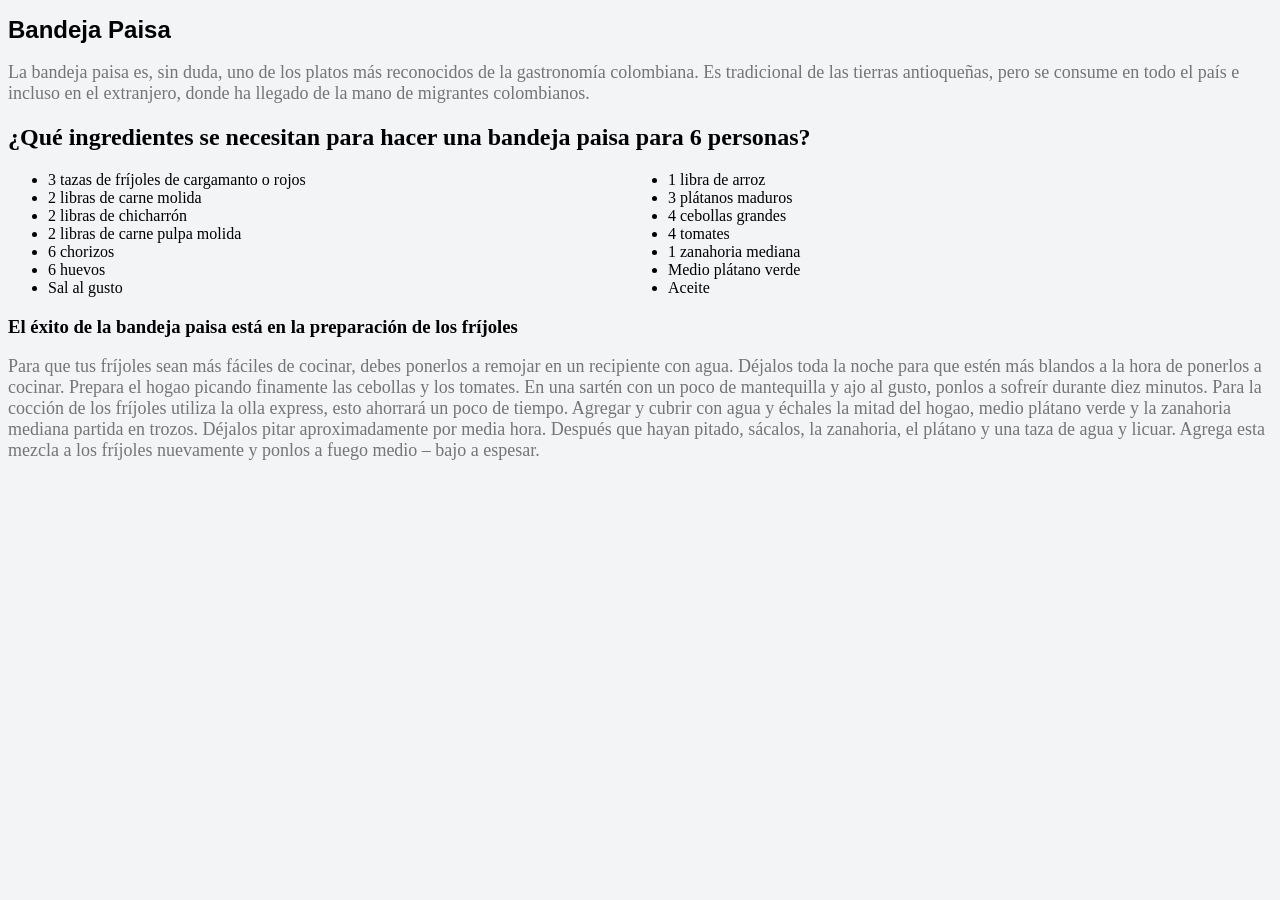
<file: HTML/BANDEJA PAISA.HTML>
<!DOCTYPE html>
<html lang="es">
<head>
       
    <meta charset="UTF-8">
     
    <title>Bandeja Paisa</title>
    
    
    <link rel="stylesheet" href="BANDEJA_PAISA.CSS">
     

</head>
<body>
      
    <h1>Bandeja Paisa</h1>
    <p>La bandeja paisa es, sin duda, uno de los platos más reconocidos de la gastronomía colombiana. Es tradicional de las tierras antioqueñas, pero se consume en todo el país e incluso en el extranjero, donde ha llegado de la mano de migrantes colombianos.</p>
    <h2>¿Qué ingredientes se necesitan para hacer una bandeja paisa para 6 personas?</h2>
    <div>
    <ul>
        <li>3 tazas de fríjoles de cargamanto o rojos</li>
        <li>2 libras de carne molida</li>
        <li>2 libras de chicharrón</li>
        <li>2 libras de carne pulpa molida</li>
        <li>6 chorizos</li>
        <li>6 huevos</li>
        <li>Sal al gusto</li>
        <li>1 libra de arroz</li>
        <li>3 plátanos maduros</li>
        <li>4 cebollas grandes</li>
        <li>4 tomates</li>
        <li>1 zanahoria mediana</li>
        <li>Medio plátano verde</li>
        <li>Aceite</li>
    </ul>
</div>

    <h3>El éxito de la bandeja paisa está en la preparación de los fríjoles</h3>
    <p>Para que tus fríjoles sean más fáciles de cocinar, debes ponerlos a remojar en un recipiente con agua. Déjalos toda la noche para que estén más blandos a la hora de ponerlos a cocinar.

Prepara el hogao picando finamente las cebollas y los tomates. En una sartén con un poco de mantequilla y ajo al gusto, ponlos a sofreír durante diez minutos.

Para la cocción de los fríjoles utiliza la olla express, esto ahorrará un poco de tiempo. Agregar y cubrir con agua y échales la mitad del hogao, medio plátano verde y la zanahoria mediana partida en trozos. Déjalos pitar aproximadamente por media hora. Después que hayan pitado, sácalos, la zanahoria, el plátano y una taza de agua y licuar. Agrega esta mezcla a los fríjoles nuevamente y ponlos a fuego medio – bajo a espesar.
</p>






</body>
</html>
</file>
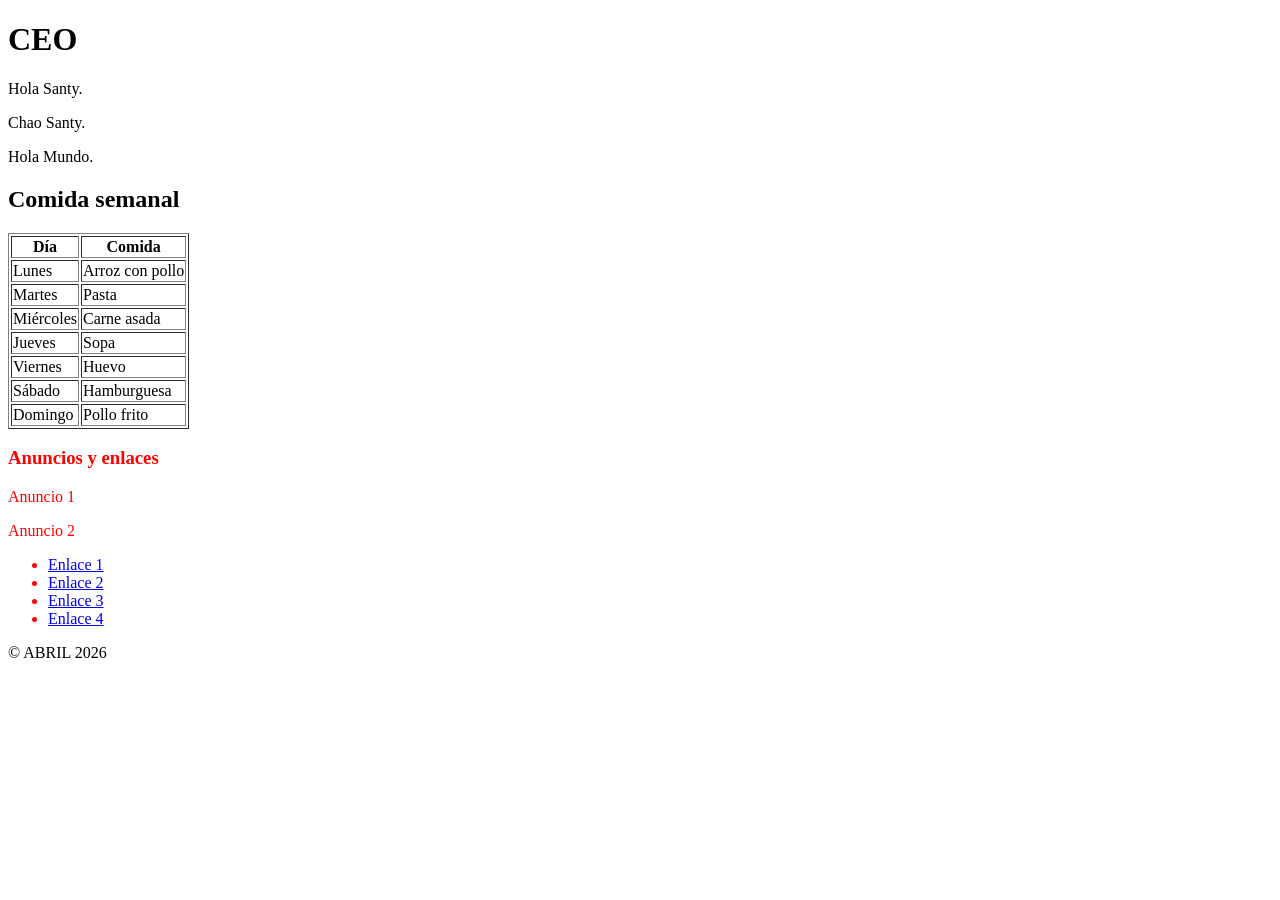
<file: HTML/secciones.html>
<!DOCTYPE html>
<html lang="es">
<head>
  <meta charset="UTF-8">
  <title>Taller HTML</title>

  <style>

    
    .links {
      color: red;
    }
  </style>

</head>
<body>

<header>
  <h1>CEO</h1>
</header>

<main>
  <p>Hola Santy.</p>
  <p>Chao Santy.</p>
  <p>Hola Mundo.</p>

  <h2>Comida semanal</h2>
  <table border="1">
    <tr>
      <th>Día</th>
      <th>Comida</th>
    </tr>
    <tr><td>Lunes</td><td>Arroz con pollo</td></tr>
    <tr><td>Martes</td><td>Pasta</td></tr>
    <tr><td>Miércoles</td><td>Carne asada</td></tr>
    <tr><td>Jueves</td><td>Sopa</td></tr>
    <tr><td>Viernes</td><td>Huevo</td></tr>
    <tr><td>Sábado</td><td>Hamburguesa</td></tr>
    <tr><td>Domingo</td><td>Pollo frito</td></tr>
  </table>
</main>

<aside class="links">
  <h3>Anuncios y enlaces</h3>
  <p>Anuncio 1</p>
  <p>Anuncio 2</p>

  <ul>
    <li><a href="#">Enlace 1</a></li>
    <li><a href="#">Enlace 2</a></li>
    <li><a href="#">Enlace 3</a></li>
    <li><a href="#">Enlace 4</a></li>
  </ul>
</aside>

<footer>
  <p>© ABRIL 2026</p>
</footer>

</body>
</html>
</file>
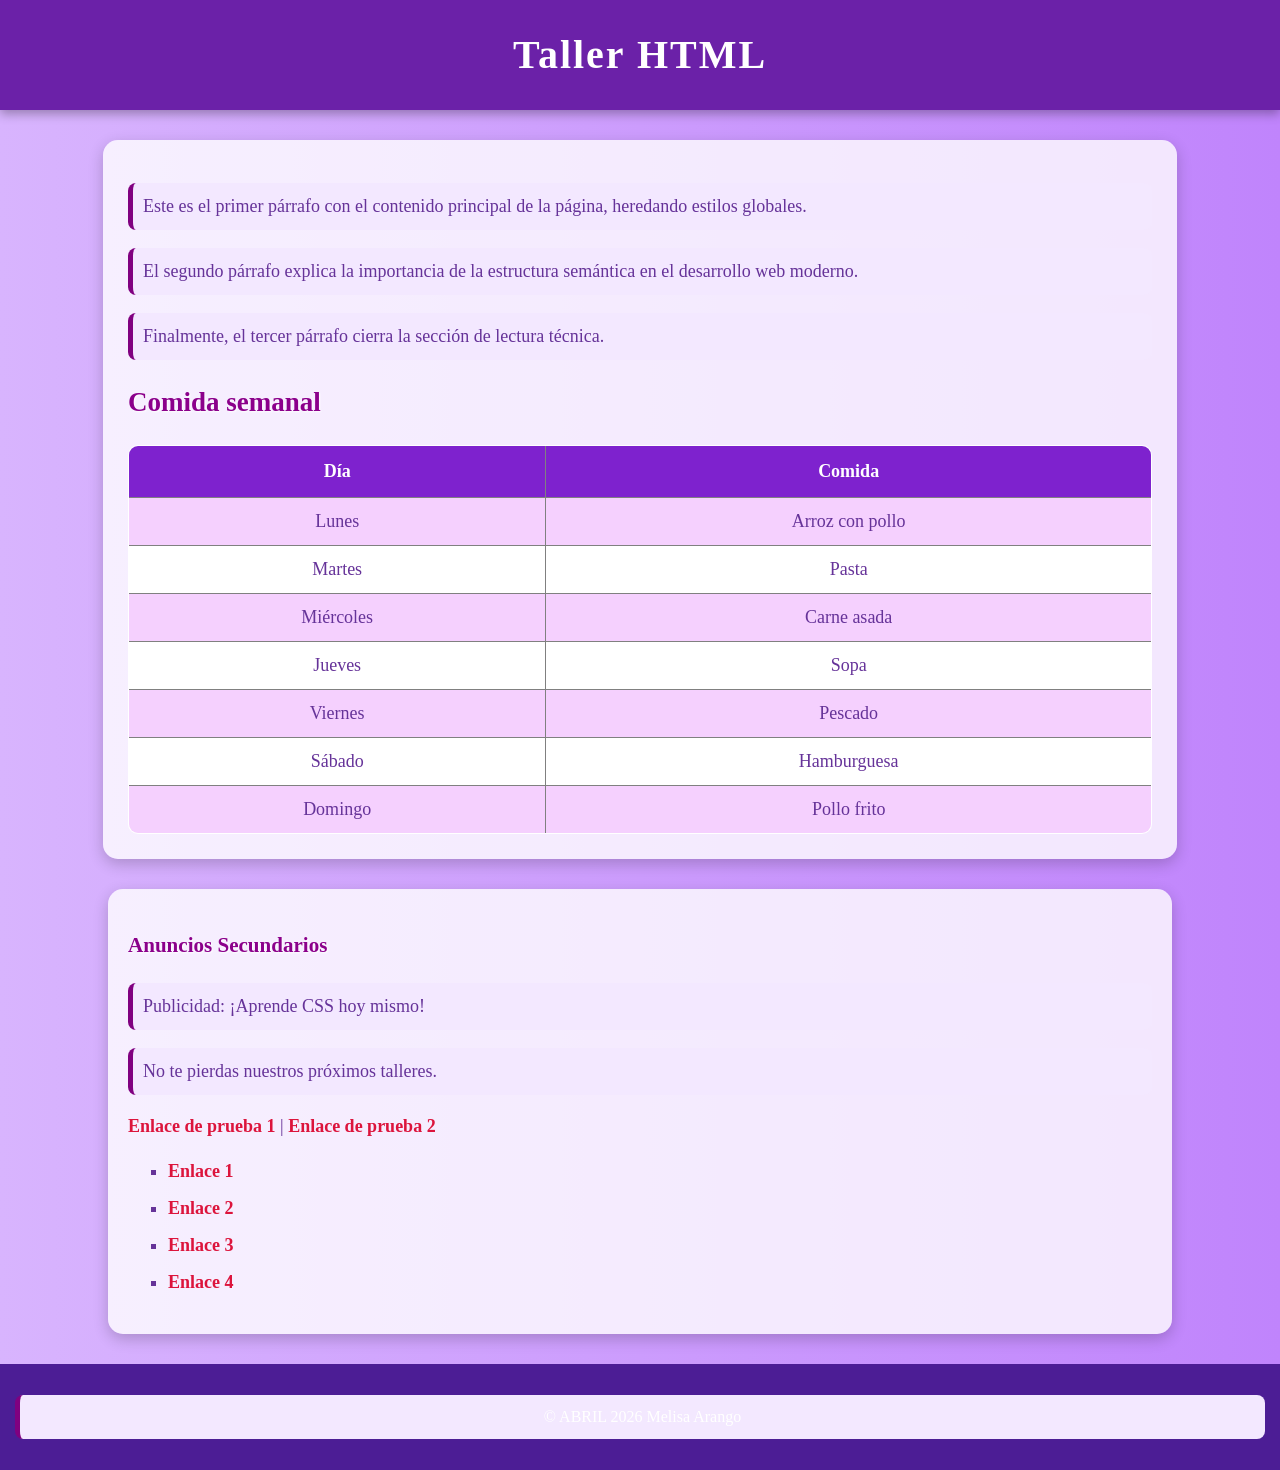
<file: HTML/semana.3.HTML>
<!DOCTYPE html>
<html lang="es">

<head>
  <meta charset="UTF-8">
  <title>Taller HTML</title>

  <style>

    /* Estilos generales */
    body {
      font-size: 18px;
      font-family: Tahoma;
      color: rebeccapurple;
      background: linear-gradient(to right, #d8b4fe, #c084fc);
      line-height: 1.5;
      margin: 0;
      padding: 0;
    }

    /* Header */
    header {
      background-color: #6b21a8;
      color: white;
      text-align: center;
      padding: 25px;
      box-shadow: 0px 4px 10px rgba(0,0,0,0.3);
    }

    h1 {
      margin: 0;
      font-size: 40px;
      letter-spacing: 2px;
    }

    /* Main */
    main {
      width: 80%;
      margin: 30px auto;
      background-color: rgba(255,255,255,0.8);
      padding: 25px;
      border-radius: 15px;
      box-shadow: 0px 5px 15px rgba(0,0,0,0.2);
    }

    /* Párrafos */
    p {
      background-color: #f3e8ff;
      padding: 10px;
      border-left: 5px solid purple;
      border-radius: 8px;
    }

    /* Títulos */
    h2, h3 {
      color: darkmagenta;
      text-shadow: 1px 1px 2px white;
    }

    /* Tabla */
    table {
      width: 100%;
      border-collapse: collapse;
      margin-top: 20px;
      background-color: white;
      overflow: hidden;
      border-radius: 10px;
    }

    th {
      background-color: #7e22ce;
      color: white;
      padding: 12px;
    }

    td {
      padding: 10px;
      text-align: center;
    }

    tr:nth-child(even) {
      background-color: #f5d0fe;
    }

    tr:hover {
      background-color: #e879f9;
      color: white;
      transition: 0.3s;
    }

    /* Aside */
    aside {
      width: 80%;
      margin: 20px auto;
      background-color: rgba(255,255,255,0.8);
      padding: 20px;
      border-radius: 15px;
      box-shadow: 0px 5px 15px rgba(0,0,0,0.2);
    }

    /* Links */
    .links a {
      color: crimson;
      text-decoration: none;
      font-weight: bold;
      transition: 0.3s;
    }

    .links a:hover {
      color: blue;
      text-decoration: underline;
      font-size: 20px;
    }

    /* Lista */
    ul {
      list-style-type: square;
    }

    li {
      margin: 10px 0;
    }

    /* Footer */
    footer {
      background-color: #4c1d95;
      color: white;
      text-align: center;
      padding: 15px;
      margin-top: 30px;
      font-size: 16px;
    }

  </style>

</head>

<body>

  <header>
    <h1>Taller HTML</h1>
  </header>

  <main>

    <p>
      Este es el primer párrafo con el contenido principal de la página,
      heredando estilos globales.
    </p>

    <p>
      El segundo párrafo explica la importancia de la estructura semántica
      en el desarrollo web moderno.
    </p>

    <p>
      Finalmente, el tercer párrafo cierra la sección de lectura técnica.
    </p>

    <h2>Comida semanal</h2>

    <table border="1">

      <tr>
        <th>Día</th>
        <th>Comida</th>
      </tr>

      <tr>
        <td>Lunes</td>
        <td>Arroz con pollo</td>
      </tr>

      <tr>
        <td>Martes</td>
        <td>Pasta</td>
      </tr>

      <tr>
        <td>Miércoles</td>
        <td>Carne asada</td>
      </tr>

      <tr>
        <td>Jueves</td>
        <td>Sopa</td>
      </tr>

      <tr>
        <td>Viernes</td>
        <td>Pescado</td>
      </tr>

      <tr>
        <td>Sábado</td>
        <td>Hamburguesa</td>
      </tr>

      <tr>
        <td>Domingo</td>
        <td>Pollo frito</td>
      </tr>

    </table>

  </main>

  <aside class="links">

    <h3>Anuncios Secundarios</h3>

    <p>Publicidad: ¡Aprende CSS hoy mismo!</p>

    <p>No te pierdas nuestros próximos talleres.</p>

    <a href="#">Enlace de prueba 1</a> |
    <a href="#">Enlace de prueba 2</a>

    <ul>
      <li><a href="#">Enlace 1</a></li>
      <li><a href="#">Enlace 2</a></li>
      <li><a href="#">Enlace 3</a></li>
      <li><a href="#">Enlace 4</a></li>
    </ul>
    <!--1. ¿Por qué los enlaces son verdes y no rojos?
R= Es porque esta petición (ul.news li.news__item a.news__item-link {color: green;}) en el código sobreescribe el color rojo dejando los enlaces verde, ya que es más específica.



2. Hacer que los enlaces sean rojos.
R= Usando a {color: red !important;}



3. Rehacer el HTML usando <div> en lugar de <ul> y <li>. ¿Qué pasa?
R= Se rompe el CSS porque usa ul y li, y debido a esto se pierde la semántica.



4. Comentar el CSS que no se puede tocar y reescribir este CSS usando una clase por selector para que se vea igual.
R= Se mantiene el mismo diseño visual, pero el CSS deja de depender de las etiquetas (ul, li) y pasa a depender de las clases, haciéndolo más reutilizable y flexible.-->

  </aside>

  <footer>
    <p>© ABRIL 2026 Melisa Arango</p>
  </footer>

</body>

</html>
</file>
<file: HTML/BANDEJA_PAISA.CSS>
body {
    background-color: #f3f4f5;
}


h1 {
    font-family: Arial, sans-serif;
    font-size: 24px;
    color: black;
}

ul {
    column-count: 2;
}


p {
    font-family: Georgia, serif;
    font-size: 18px;
    color: #757575;

}
</file>
